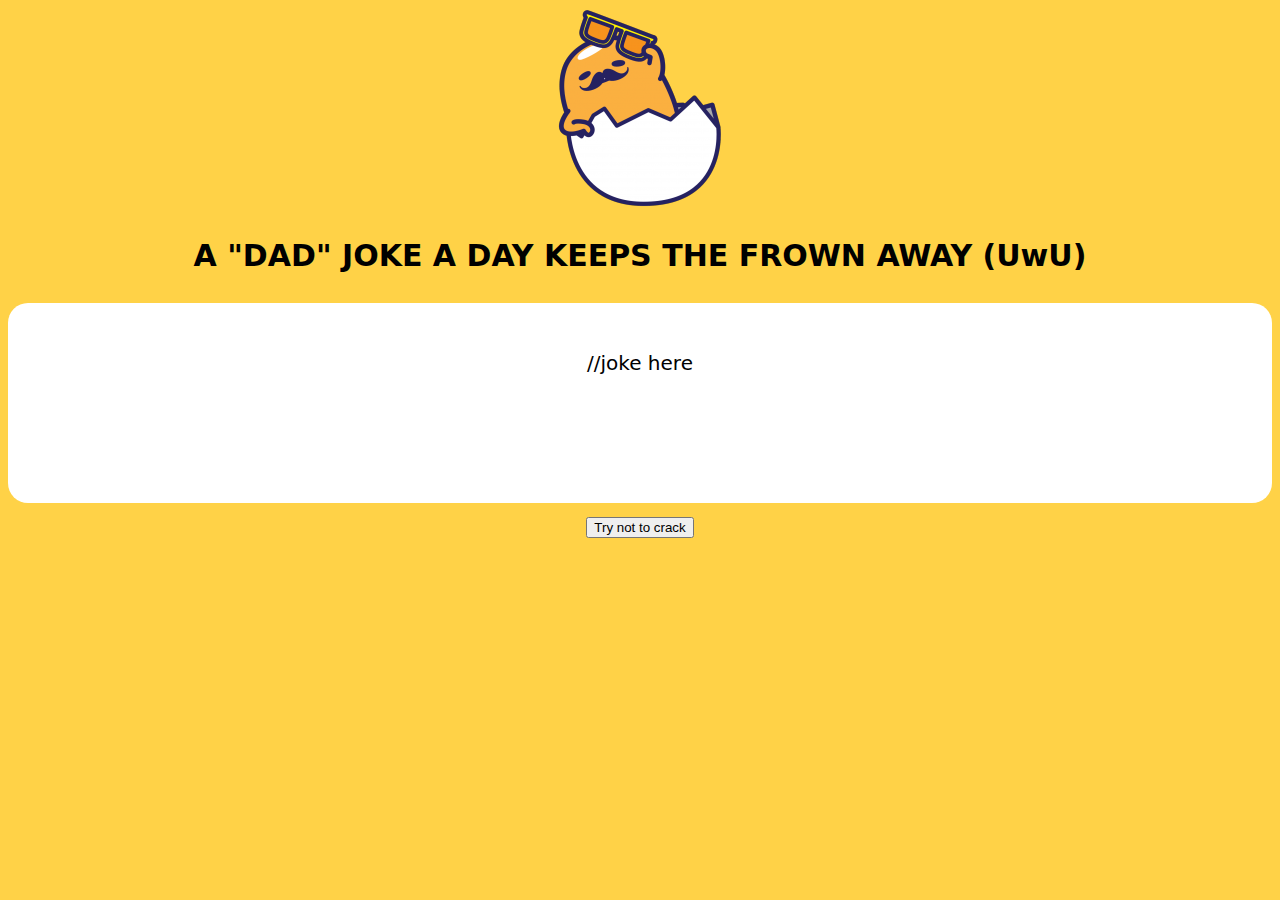
<file: dadjoke/index.html>
<!DOCTYPE html>
<html lang="en">
<head>
    <meta charset="UTF-8">
    <meta http-equiv="X-UA-Compatible" content="IE=edge">
    <meta name="viewport" content="width=device-width, initial-scale=1.0">
    <title>DAD JOKE</title>
    <link href="index.css" rel="stylesheet">
</head>
<body>
    <img src="dad_gudetama.png" alt="gudetama sit" class="dad_gudetama">
    <h3> A "DAD" JOKE A DAY KEEPS THE FROWN AWAY (UwU)</h3>
    
    <div class="joke" id="joke">
    //joke here
</div>
    


<div class="btn">
<button type="button" id="jokeID">Try not to crack</button>
</div>
<script src="index.js"></script>
</body>
</html>
</file>
<file: dadjoke/index.css>
html {
    font-family: Fantasy, ui-sans-serif, system-ui, -apple-system, BlinkMacSystemFont,
      'Segoe UI', Roboto, 'Helvetica Neue', Arial, 'Noto Sans', sans-serif, inter;
  }
body{
    background-color: #ffd247;
    justify-content: center;
}
.joke {
    background-color: white;
    border:2px;
    margin:auto;
    height: 150px;
    border-radius:20px;
    font-size:20px;
    text-align:center;
    line-height: 20px;
    padding-top:50px;
    

}

.dad_gudetama{
    margin-left:auto;
    margin-right:auto;
    display:block;

}

h3{
    text-align: center;
    font-size: 30px;
}



.btn{

    text-align:center;
    font-size: 20px;
    border-radius:100px;
    margin-top: 10px;
    border:none;
    
}

.btn:active{
    transform: scale(0.98);
}
</file>
